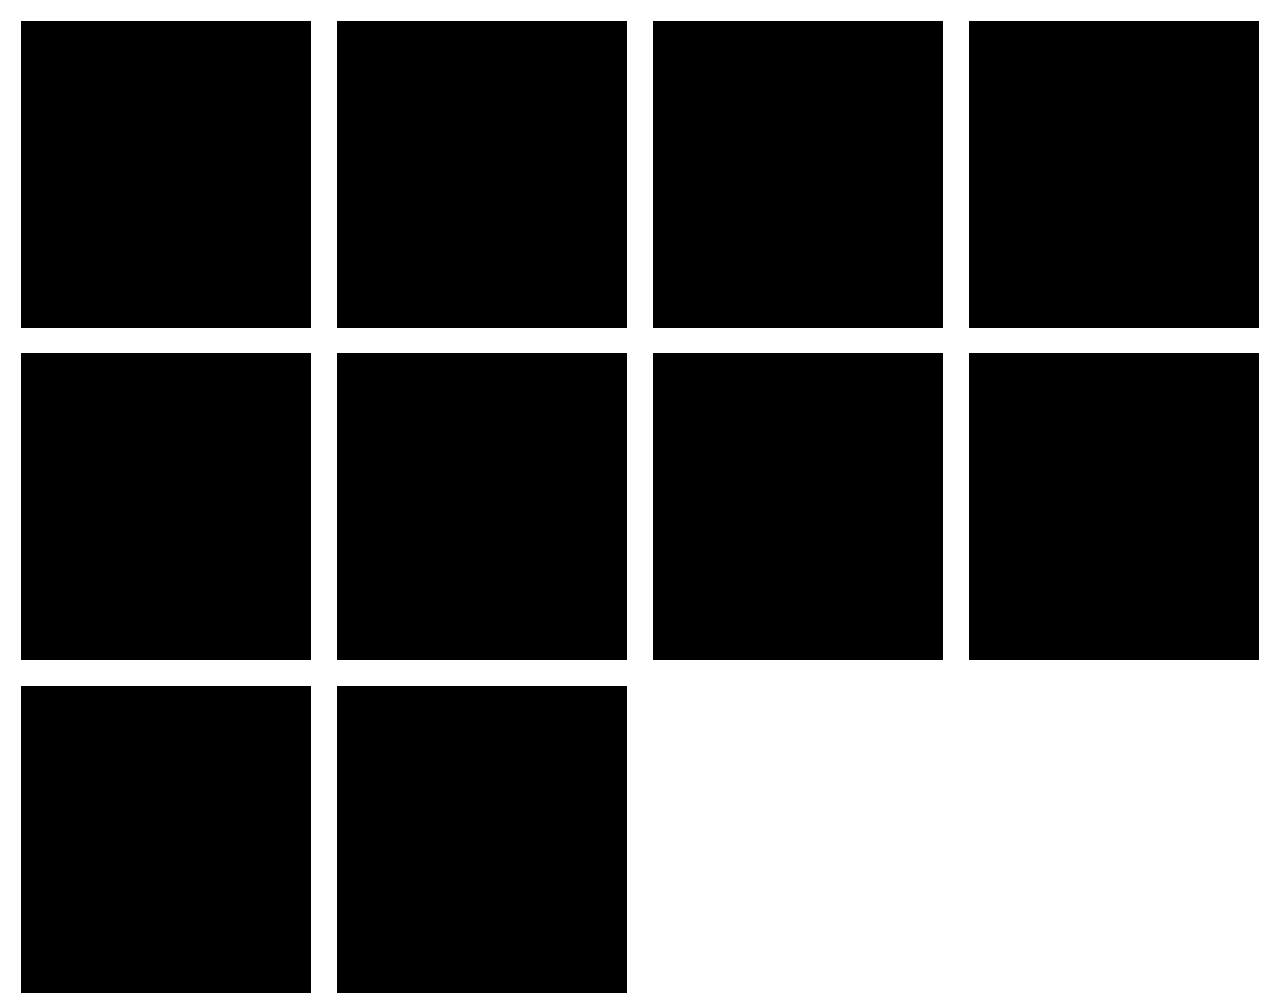
<file: index.html>
<html>
<head>
<meta name='viewport' content='width=device-width, initial-scale=1.0, user-scalable=no'>
<link rel='stylesheet' href='universal.css'>
</head>

<body>
<center>
    <section>
        <div></div>
        <div></div>
        <div></div>
        <div></div>
        <div></div>
        <div></div>
        <div></div>
        <div></div>
        <div></div>
        <div></div>
    </section>
</center>



<script src='ayoba.js'></script>
<script>

/*
function sendMessage(text) {
    Ayoba.sendMessage(text);
    Ayoba.finish();
}

try{

alert('hello');
}catch(e){
    alert(e);
}
*/
</script>
</body>
</html>
</file>
<file: universal.css>
div {
    background: #000;
    float: left;
    height: 24vw;
    margin: 1%;
    width: 23%;
}
</file>
